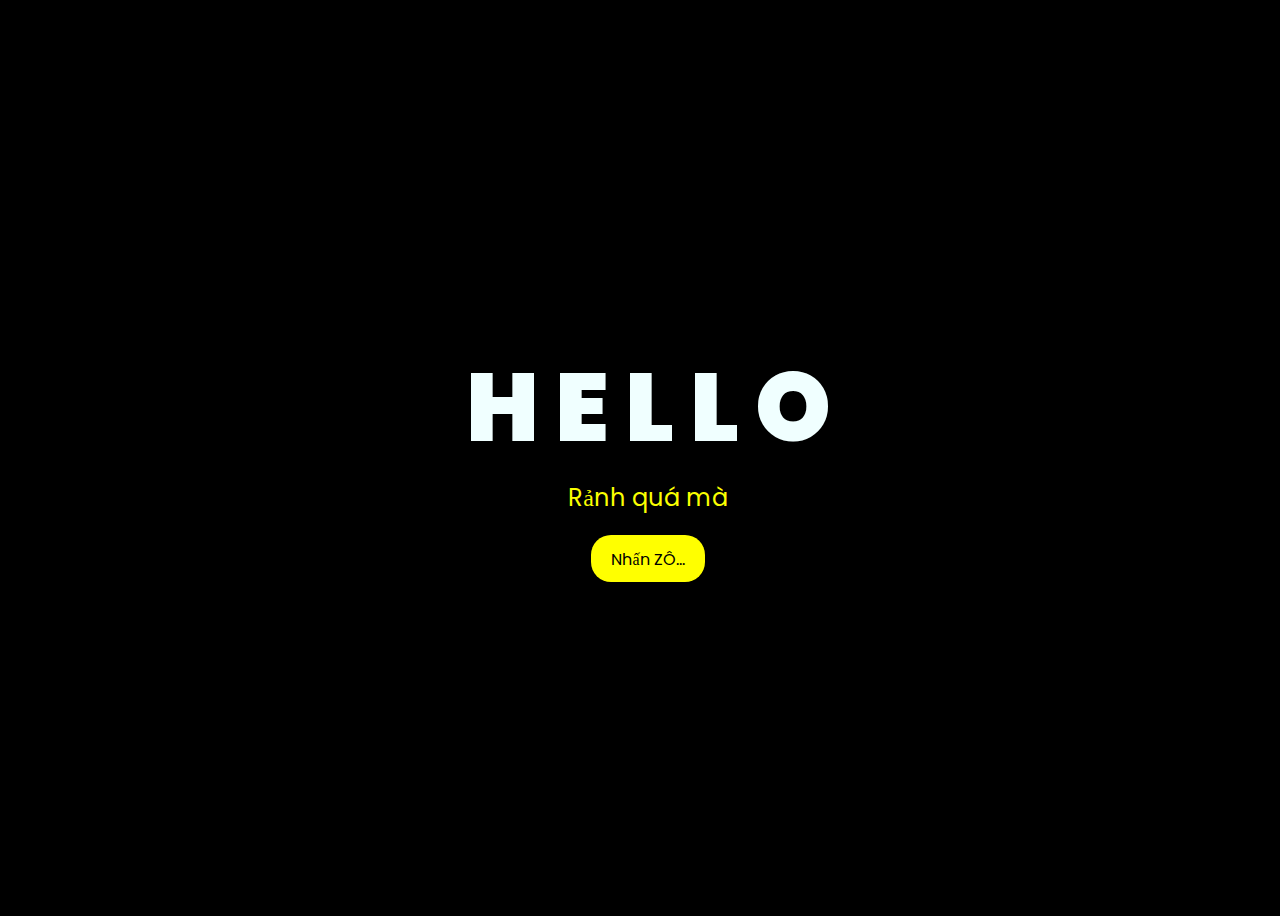
<file: index.html>
<!DOCTYPE html>
<html lang="en">
<head>
    <meta charset="UTF-8">
    <meta http-equiv="X-UA-Compatible" content="IE=edge">
    <meta name="viewport" content="width=device-width, initial-scale=1.0">
    <link rel="stylesheet" href="./css/style.css">
    <link rel="icon" href="./img/flowers.png" type="image/x-icon">
    <title>Flower Animation</title>
</head>
<body>
    <div class="greetings">

        <span>H</span>
        <span>E</span>
        <span>L</span>
        <span>L</span>
        <span>O</span>
    </div>
    <div class="greetings">
        <span></span>
        <span></span>
        <span></span>
        <span></span>
        <span></span>
        <span></span>
    </div>
    <div class="description">
        <span>Rảnh quá mà</span>
    </div>
    <div class="button">
        <button>
            <a href="./FLORES.html">Nhấn ZÔ...</a>
        </button>
        
    </div>

    <script src="./js/audio.js"></script>
</body>
</html>
</file>
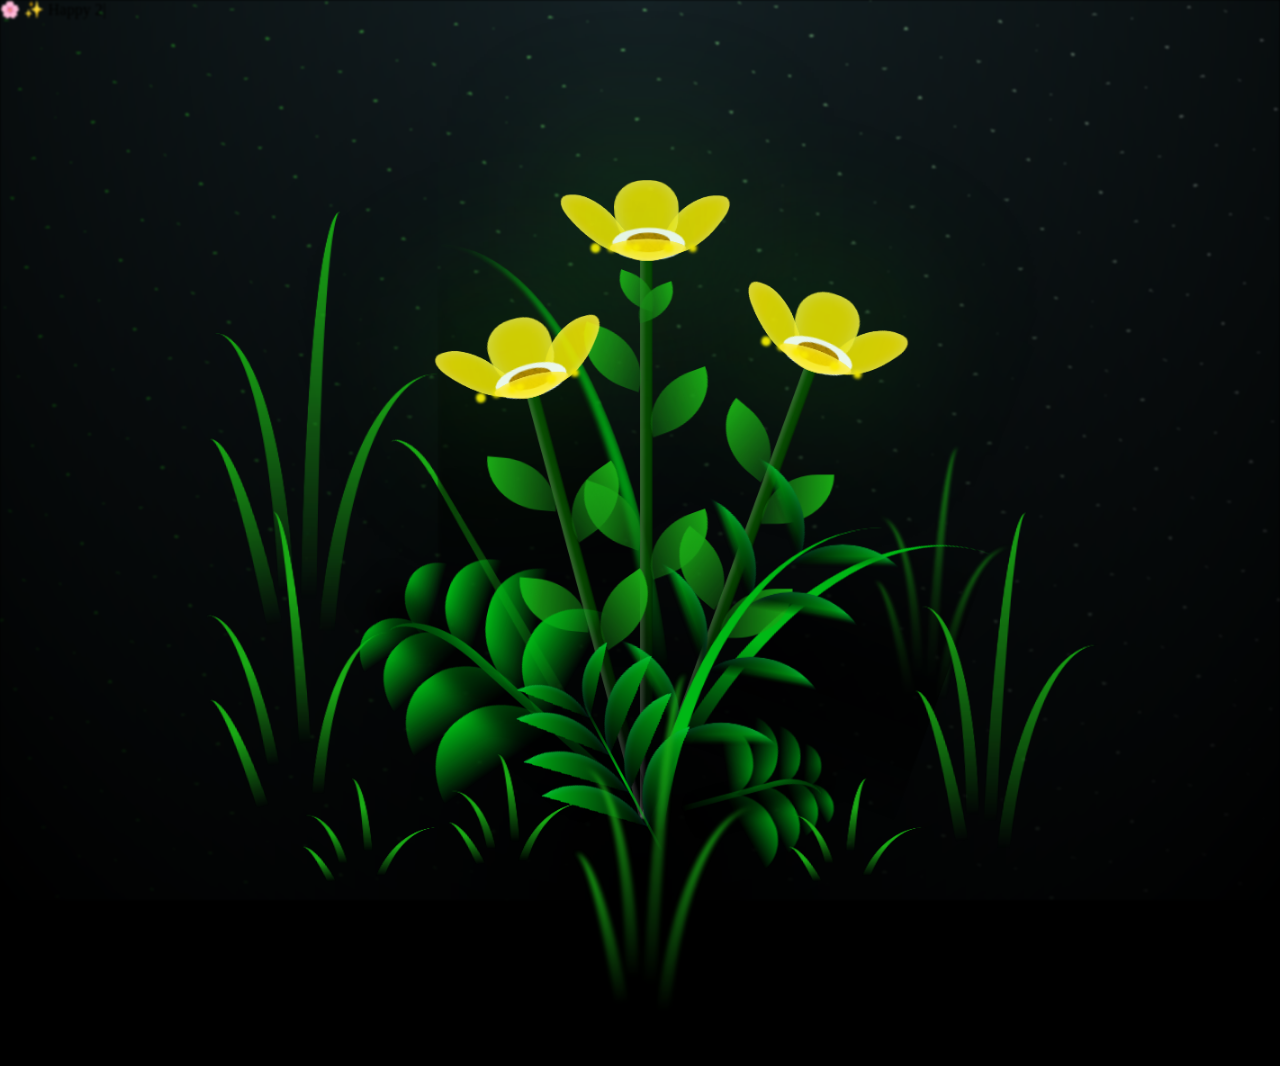
<file: FLORES.html>
<!DOCTYPE html>
<html lang="en">

<head>
  <meta charset="UTF-8" />
  <meta http-equiv="X-UA-Compatible" content="IE=edge" />
  <meta name="viewport" content="width=device-width, initial-scale=1.0" />
  <link rel="stylesheet" href="./css/main.css" />
  <link rel="icon" href="./img/flowers.png" type="image/x-icon" />
  <title>Flower Animation</title>
</head>

<body class="container">
  <div class="night">
    <!-- phần content hiện tại của bạn -->
    <div class="content" id="content-typing" data-text="🌸 ✨ Happy 20/10 – Chúc chị em xinh xắn, duyên dáng, và chill hết nấc nhaaa! ✨

Hôm nay là ngày của phái đẹp – những cô gái mạnh mẽ, dễ thương, thông minh và luôn biết cách khiến thế giới này bớt nhàm chán hơn 💖
Chúc tất cả chị em:
💐 Luôn xinh hơn hoa,
💸 Giàu sang không cần filter,
🩷 Và dù có bận rộn cỡ nào thì vẫn xứng đáng được yêu thương mỗi ngày!">
      <span class="typing-text"></span><span class="caret">|</span>
    </div>

  </div>
  <div class="flowers">
    <div class="flower flower--1">
      <div class="flower__leafs flower__leafs--1">
        <div class="flower__leaf flower__leaf--1"></div>
        <div class="flower__leaf flower__leaf--2"></div>
        <div class="flower__leaf flower__leaf--3"></div>
        <div class="flower__leaf flower__leaf--4"></div>
        <div class="flower__white-circle"></div>

        <div class="flower__light flower__light--1"></div>
        <div class="flower__light flower__light--2"></div>
        <div class="flower__light flower__light--3"></div>
        <div class="flower__light flower__light--4"></div>
        <div class="flower__light flower__light--5"></div>
        <div class="flower__light flower__light--6"></div>
        <div class="flower__light flower__light--7"></div>
        <div class="flower__light flower__light--8"></div>
      </div>
      <div class="flower__line">
        <div class="flower__line__leaf flower__line__leaf--1"></div>
        <div class="flower__line__leaf flower__line__leaf--2"></div>
        <div class="flower__line__leaf flower__line__leaf--3"></div>
        <div class="flower__line__leaf flower__line__leaf--4"></div>
        <div class="flower__line__leaf flower__line__leaf--5"></div>
        <div class="flower__line__leaf flower__line__leaf--6"></div>
      </div>
    </div>

    <div class="flower flower--2">
      <div class="flower__leafs flower__leafs--2">
        <div class="flower__leaf flower__leaf--1"></div>
        <div class="flower__leaf flower__leaf--2"></div>
        <div class="flower__leaf flower__leaf--3"></div>
        <div class="flower__leaf flower__leaf--4"></div>
        <div class="flower__white-circle"></div>

        <div class="flower__light flower__light--1"></div>
        <div class="flower__light flower__light--2"></div>
        <div class="flower__light flower__light--3"></div>
        <div class="flower__light flower__light--4"></div>
        <div class="flower__light flower__light--5"></div>
        <div class="flower__light flower__light--6"></div>
        <div class="flower__light flower__light--7"></div>
        <div class="flower__light flower__light--8"></div>
      </div>
      <div class="flower__line">
        <div class="flower__line__leaf flower__line__leaf--1"></div>
        <div class="flower__line__leaf flower__line__leaf--2"></div>
        <div class="flower__line__leaf flower__line__leaf--3"></div>
        <div class="flower__line__leaf flower__line__leaf--4"></div>
      </div>
    </div>

    <div class="flower flower--3">
      <div class="flower__leafs flower__leafs--3">
        <div class="flower__leaf flower__leaf--1"></div>
        <div class="flower__leaf flower__leaf--2"></div>
        <div class="flower__leaf flower__leaf--3"></div>
        <div class="flower__leaf flower__leaf--4"></div>
        <div class="flower__white-circle"></div>

        <div class="flower__light flower__light--1"></div>
        <div class="flower__light flower__light--2"></div>
        <div class="flower__light flower__light--3"></div>
        <div class="flower__light flower__light--4"></div>
        <div class="flower__light flower__light--5"></div>
        <div class="flower__light flower__light--6"></div>
        <div class="flower__light flower__light--7"></div>
        <div class="flower__light flower__light--8"></div>
      </div>
      <div class="flower__line">
        <div class="flower__line__leaf flower__line__leaf--1"></div>
        <div class="flower__line__leaf flower__line__leaf--2"></div>
        <div class="flower__line__leaf flower__line__leaf--3"></div>
        <div class="flower__line__leaf flower__line__leaf--4"></div>
      </div>
    </div>

    <div class="grow-ans" style="--d: 1.2s">
      <div class="flower__g-long">
        <div class="flower__g-long__top"></div>
        <div class="flower__g-long__bottom"></div>
      </div>
    </div>

    <div class="growing-grass">
      <div class="flower__grass flower__grass--1">
        <div class="flower__grass--top"></div>
        <div class="flower__grass--bottom"></div>
        <div class="flower__grass__leaf flower__grass__leaf--1"></div>
        <div class="flower__grass__leaf flower__grass__leaf--2"></div>
        <div class="flower__grass__leaf flower__grass__leaf--3"></div>
        <div class="flower__grass__leaf flower__grass__leaf--4"></div>
        <div class="flower__grass__leaf flower__grass__leaf--5"></div>
        <div class="flower__grass__leaf flower__grass__leaf--6"></div>
        <div class="flower__grass__leaf flower__grass__leaf--7"></div>
        <div class="flower__grass__leaf flower__grass__leaf--8"></div>
        <div class="flower__grass__overlay"></div>
      </div>
    </div>

    <div class="growing-grass">
      <div class="flower__grass flower__grass--2">
        <div class="flower__grass--top"></div>
        <div class="flower__grass--bottom"></div>
        <div class="flower__grass__leaf flower__grass__leaf--1"></div>
        <div class="flower__grass__leaf flower__grass__leaf--2"></div>
        <div class="flower__grass__leaf flower__grass__leaf--3"></div>
        <div class="flower__grass__leaf flower__grass__leaf--4"></div>
        <div class="flower__grass__leaf flower__grass__leaf--5"></div>
        <div class="flower__grass__leaf flower__grass__leaf--6"></div>
        <div class="flower__grass__leaf flower__grass__leaf--7"></div>
        <div class="flower__grass__leaf flower__grass__leaf--8"></div>
        <div class="flower__grass__overlay"></div>
      </div>
    </div>

    <div class="grow-ans" style="--d: 2.4s">
      <div class="flower__g-right flower__g-right--1">
        <div class="leaf"></div>
      </div>
    </div>

    <div class="grow-ans" style="--d: 2.8s">
      <div class="flower__g-right flower__g-right--2">
        <div class="leaf"></div>
      </div>
    </div>

    <div class="grow-ans" style="--d: 2.8s">
      <div class="flower__g-front">
        <div class="flower__g-front__leaf-wrapper flower__g-front__leaf-wrapper--1">
          <div class="flower__g-front__leaf"></div>
        </div>
        <div class="flower__g-front__leaf-wrapper flower__g-front__leaf-wrapper--2">
          <div class="flower__g-front__leaf"></div>
        </div>
        <div class="flower__g-front__leaf-wrapper flower__g-front__leaf-wrapper--3">
          <div class="flower__g-front__leaf"></div>
        </div>
        <div class="flower__g-front__leaf-wrapper flower__g-front__leaf-wrapper--4">
          <div class="flower__g-front__leaf"></div>
        </div>
        <div class="flower__g-front__leaf-wrapper flower__g-front__leaf-wrapper--5">
          <div class="flower__g-front__leaf"></div>
        </div>
        <div class="flower__g-front__leaf-wrapper flower__g-front__leaf-wrapper--6">
          <div class="flower__g-front__leaf"></div>
        </div>
        <div class="flower__g-front__leaf-wrapper flower__g-front__leaf-wrapper--7">
          <div class="flower__g-front__leaf"></div>
        </div>
        <div class="flower__g-front__leaf-wrapper flower__g-front__leaf-wrapper--8">
          <div class="flower__g-front__leaf"></div>
        </div>
        <div class="flower__g-front__line"></div>
      </div>
    </div>

    <div class="grow-ans" style="--d: 3.2s">
      <div class="flower__g-fr">
        <div class="leaf"></div>
        <div class="flower__g-fr__leaf flower__g-fr__leaf--1"></div>
        <div class="flower__g-fr__leaf flower__g-fr__leaf--2"></div>
        <div class="flower__g-fr__leaf flower__g-fr__leaf--3"></div>
        <div class="flower__g-fr__leaf flower__g-fr__leaf--4"></div>
        <div class="flower__g-fr__leaf flower__g-fr__leaf--5"></div>
        <div class="flower__g-fr__leaf flower__g-fr__leaf--6"></div>
        <div class="flower__g-fr__leaf flower__g-fr__leaf--7"></div>
        <div class="flower__g-fr__leaf flower__g-fr__leaf--8"></div>
      </div>
    </div>

    <div class="long-g long-g--0">
      <div class="grow-ans" style="--d: 3s">
        <div class="leaf leaf--0"></div>
      </div>
      <div class="grow-ans" style="--d: 2.2s">
        <div class="leaf leaf--1"></div>
      </div>
      <div class="grow-ans" style="--d: 3.4s">
        <div class="leaf leaf--2"></div>
      </div>
      <div class="grow-ans" style="--d: 3.6s">
        <div class="leaf leaf--3"></div>
      </div>
    </div>

    <div class="long-g long-g--1">
      <div class="grow-ans" style="--d: 3.6s">
        <div class="leaf leaf--0"></div>
      </div>
      <div class="grow-ans" style="--d: 3.8s">
        <div class="leaf leaf--1"></div>
      </div>
      <div class="grow-ans" style="--d: 4s">
        <div class="leaf leaf--2"></div>
      </div>
      <div class="grow-ans" style="--d: 4.2s">
        <div class="leaf leaf--3"></div>
      </div>
    </div>

    <div class="long-g long-g--2">
      <div class="grow-ans" style="--d: 4s">
        <div class="leaf leaf--0"></div>
      </div>
      <div class="grow-ans" style="--d: 4.2s">
        <div class="leaf leaf--1"></div>
      </div>
      <div class="grow-ans" style="--d: 4.4s">
        <div class="leaf leaf--2"></div>
      </div>
      <div class="grow-ans" style="--d: 4.6s">
        <div class="leaf leaf--3"></div>
      </div>
    </div>

    <div class="long-g long-g--3">
      <div class="grow-ans" style="--d: 4s">
        <div class="leaf leaf--0"></div>
      </div>
      <div class="grow-ans" style="--d: 4.2s">
        <div class="leaf leaf--1"></div>
      </div>
      <div class="grow-ans" style="--d: 3s">
        <div class="leaf leaf--2"></div>
      </div>
      <div class="grow-ans" style="--d: 3.6s">
        <div class="leaf leaf--3"></div>
      </div>
    </div>

    <div class="long-g long-g--4">
      <div class="grow-ans" style="--d: 4s">
        <div class="leaf leaf--0"></div>
      </div>
      <div class="grow-ans" style="--d: 4.2s">
        <div class="leaf leaf--1"></div>
      </div>
      <div class="grow-ans" style="--d: 3s">
        <div class="leaf leaf--2"></div>
      </div>
      <div class="grow-ans" style="--d: 3.6s">
        <div class="leaf leaf--3"></div>
      </div>
    </div>

    <div class="long-g long-g--5">
      <div class="grow-ans" style="--d: 4s">
        <div class="leaf leaf--0"></div>
      </div>
      <div class="grow-ans" style="--d: 4.2s">
        <div class="leaf leaf--1"></div>
      </div>
      <div class="grow-ans" style="--d: 3s">
        <div class="leaf leaf--2"></div>
      </div>
      <div class="grow-ans" style="--d: 3.6s">
        <div class="leaf leaf--3"></div>
      </div>
    </div>

    <div class="long-g long-g--6">
      <div class="grow-ans" style="--d: 4.2s">
        <div class="leaf leaf--0"></div>
      </div>
      <div class="grow-ans" style="--d: 4.4s">
        <div class="leaf leaf--1"></div>
      </div>
      <div class="grow-ans" style="--d: 4.6s">
        <div class="leaf leaf--2"></div>
      </div>
      <div class="grow-ans" style="--d: 4.8s">
        <div class="leaf leaf--3"></div>
      </div>
    </div>

    <div class="long-g long-g--7">
      <div class="grow-ans" style="--d: 3s">
        <div class="leaf leaf--0"></div>
      </div>
      <div class="grow-ans" style="--d: 3.2s">
        <div class="leaf leaf--1"></div>
      </div>
      <div class="grow-ans" style="--d: 3.5s">
        <div class="leaf leaf--2"></div>
      </div>
      <div class="grow-ans" style="--d: 3.6s">
        <div class="leaf leaf--3"></div>
      </div>
    </div>
  </div>
  <script src="./js/main.js"></script>
  <!-- <script src="./js/audio.js"></script> -->


</body>

<script>
  /**
   * startTyping(element, text, options)
   * element: DOM element that contains .typing-text (or the element itself)
   * text: string to type (supports newlines \n)
   * options: { speed: ms per char, pauseBefore: ms, loop: boolean, deleteSpeed: ms }
   */
  function startTyping(container, text, options = {}) {
    const defaults = { speed: 60, pauseBefore: 0, loop: false, deleteSpeed: 30, pauseAfter: 1000 };
    const opt = Object.assign({}, defaults, options);

    // allow passing id or element
    let el = (typeof container === 'string') ? document.getElementById(container) : container;
    if (!el) return;
    const textHolder = el.querySelector('.typing-text') || el;

    let i = 0;
    let forward = true;

    function typeOnce(resolve) {
      textHolder.textContent = ''; // start clean for this pass
      i = 0;
      forward = true;

      function step() {
        if (i <= text.length) {
          textHolder.textContent = text.slice(0, i);
          i++;
          setTimeout(step, opt.speed);
        } else {
          // finished typing once
          setTimeout(() => {
            if (opt.loop) {
              // delete then type again
              deleteStep();
            } else {
              resolve && resolve();
            }
          }, opt.pauseAfter);
        }
      }

      function deleteStep() {
        i = text.length;
        function del() {
          if (i >= 0) {
            textHolder.textContent = text.slice(0, i);
            i--;
            setTimeout(del, opt.deleteSpeed);
          } else {
            // after delete, small pause then retype
            setTimeout(() => { step(); }, opt.pauseBefore);
          }
        }
        del();
      }

      // start after optional pauseBefore
      setTimeout(step, opt.pauseBefore);
    }

    // return a Promise so user can await completion if they want
    return new Promise((resolve) => typeOnce(resolve));
  }

  /* Auto-start using data-text from #content-typing */
  document.addEventListener('DOMContentLoaded', () => {
    const cont = document.getElementById('content-typing');
    if (!cont) return;
    const text = cont.getAttribute('data-text') || cont.textContent.trim();
    // clear existing to avoid duplication
    const textSpan = cont.querySelector('.typing-text');
    if (textSpan) textSpan.textContent = '';

    // start typing, loop = false (change to true nếu muốn lặp)
    startTyping(cont, text, { speed: 60, loop: false, pauseBefore: 0, deleteSpeed: 30 });
  });
</script>


</html>
</file>
<file: css/style.css>
@import url('https://fonts.googleapis.com/css2?family=Poppins:ital,wght@0,500;1,900&display=swap');
*{
    font-family: 'Poppins',cursive;
}
body{
    color: azure;
    width: 100%;
    height: 100vh;
    display: flex;
    flex-direction: column;
    align-items: center;
    justify-content: center;
    background-color: black;
    overflow: hidden;
}
.greetings{
    font-size: 6rem;
    font-weight: 900;
}
.greetings > span{
    animation: glow 2.5s ease-in-out infinite;
}
@keyframes glow{
    0%, 100%{
        color: #fff;
        text-shadow: 0 0 12px #fbff00, 0 0 50px #fbff00, 0 0 100px #fbff00;
    }
    10%, 90%{
        color: #696565;
        text-shadow: none;
    }
}
.greetings > span:nth-child(2){
    animation-delay: .2s ;
}
.greetings > span:nth-child(3){
    animation-delay: .4s ;
}
.greetings > span:nth-child(4){
    animation-delay: .6s;
}
.greetings > span:nth-child(5){
    animation-delay: .8s;
}

.description{
    font-size: 1.5rem;
    margin-bottom: 20px;
}

.button a{
    text-decoration: none;
    font-size: 1rem;
    color: #111;
}

@media screen and (max-width:574px){
    .greetings{
        display: block;
        font-size: 3rem;
        font-weight: 500;
        text-align: center;
    }
    .description{
        font-size: 1rem;
    }
    
    .button a{
        font-size: .5rem;
    }
}

.description{
    color: #fbff00;
}

/* Estilo para el botón */
.button button {
    background-color: yellow; /* Fondo amarillo */
    border: none; /* Sin bordes */
    padding: 10px 20px; /* Ajusta el relleno según tu preferencia */
    font-size: 18px; /* Tamaño de fuente */
    cursor: pointer;
    position: relative; /* Necesario para el resplandor */
    border-radius: 20px; /* Esquinas redondeadas */
    transition: background-color 0.3s ease-in-out; /* Transición suave para el color de fondo */
  }
  
  /* Estilo para el enlace dentro del botón */
  .button button a {
    text-decoration: none; /* Elimina el subrayado del enlace */
    color: inherit; /* Hereda el color del texto del botón */
  }
  
  /* Efecto de resplandor al pasar el cursor sobre el botón */
  .button button:hover {
    background-color: orange; /* Cambia el color de fondo al pasar el mouse a naranja */
    box-shadow: 0 0 10px yellow, 0 0 20px yellow, 0 0 30px yellow; /* Efecto de resplandor amarillo */
  }
</file>
<file: css/main.css>
*,
*::after,
*::before {
  padding: 0;
  margin: 0;
  box-sizing: border-box;
}

:root {
  --dark-color: #000;
}

body {
  display: flex;
  align-items: flex-end;
  justify-content: center;
  min-height: 100vh;
  background-color: var(--dark-color);
  overflow: hidden;
  perspective: 1000px;
}

.night {
  position: fixed;
  left: 50%;
  top: 0;
  transform: translateX(-50%);
  width: 100%;
  height: 100%;
  filter: blur(0.1vmin);
  background-image: radial-gradient(ellipse at top, transparent 0%, var(--dark-color)), 
  radial-gradient(ellipse at bottom, var(--dark-color), rgba(145, 233, 255, 0.2)), 
  repeating-linear-gradient(220deg, rgb(0, 0, 0) 0px, rgb(0, 0, 0) 19px, transparent 19px, 
  transparent 22px), repeating-linear-gradient(189deg, rgb(0, 0, 0) 0px, rgb(0, 0, 0) 19px, 
  transparent 19px, transparent 22px), repeating-linear-gradient(148deg, rgb(0, 0, 0) 0px, 
  rgb(0, 0, 0) 19px, transparent 19px, transparent 22px), linear-gradient(90deg, rgb(21, 255, 0), 
  rgb(240, 240, 240));
}

.flowers {
  position: relative;
  transform: scale(0.9);
}

.flower {
  position: absolute;
  bottom: 10vmin;
  transform-origin: bottom center;
  z-index: 10;
  --fl-speed: 0.8s;
}
.flower--1 {
  -webkit-animation: moving-flower-1 4s linear infinite;
          animation: moving-flower-1 4s linear infinite;
}
.flower--1 .flower__line {
  height: 70vmin;
  -webkit-animation-delay: 0.3s;
          animation-delay: 0.3s;
}
.flower--1 .flower__line__leaf--1 {
  -webkit-animation: blooming-leaf-right var(--fl-speed) 1.6s backwards;
          animation: blooming-leaf-right var(--fl-speed) 1.6s backwards;
}
.flower--1 .flower__line__leaf--2 {
  -webkit-animation: blooming-leaf-right var(--fl-speed) 1.4s backwards;
          animation: blooming-leaf-right var(--fl-speed) 1.4s backwards;
}
.flower--1 .flower__line__leaf--3 {
  -webkit-animation: blooming-leaf-left var(--fl-speed) 1.2s backwards;
          animation: blooming-leaf-left var(--fl-speed) 1.2s backwards;
}
.flower--1 .flower__line__leaf--4 {
  -webkit-animation: blooming-leaf-left var(--fl-speed) 1s backwards;
          animation: blooming-leaf-left var(--fl-speed) 1s backwards;
}
.flower--1 .flower__line__leaf--5 {
  -webkit-animation: blooming-leaf-right var(--fl-speed) 1.8s backwards;
          animation: blooming-leaf-right var(--fl-speed) 1.8s backwards;
}
.flower--1 .flower__line__leaf--6 {
  -webkit-animation: blooming-leaf-left var(--fl-speed) 2s backwards;
          animation: blooming-leaf-left var(--fl-speed) 2s backwards;
}
.flower--2 {
  left: 50%;
  transform: rotate(20deg);
  -webkit-animation: moving-flower-2 4s linear infinite;
          animation: moving-flower-2 4s linear infinite;
}
.flower--2 .flower__line {
  height: 60vmin;
  -webkit-animation-delay: 0.6s;
          animation-delay: 0.6s;
}
.flower--2 .flower__line__leaf--1 {
  -webkit-animation: blooming-leaf-right var(--fl-speed) 1.9s backwards;
          animation: blooming-leaf-right var(--fl-speed) 1.9s backwards;
}
.flower--2 .flower__line__leaf--2 {
  -webkit-animation: blooming-leaf-right var(--fl-speed) 1.7s backwards;
          animation: blooming-leaf-right var(--fl-speed) 1.7s backwards;
}
.flower--2 .flower__line__leaf--3 {
  -webkit-animation: blooming-leaf-left var(--fl-speed) 1.5s backwards;
          animation: blooming-leaf-left var(--fl-speed) 1.5s backwards;
}
.flower--2 .flower__line__leaf--4 {
  -webkit-animation: blooming-leaf-left var(--fl-speed) 1.3s backwards;
          animation: blooming-leaf-left var(--fl-speed) 1.3s backwards;
}
.flower--3 {
  left: 50%;
  transform: rotate(-15deg);
  -webkit-animation: moving-flower-3 4s linear infinite;
          animation: moving-flower-3 4s linear infinite;
}
.flower--3 .flower__line {
  -webkit-animation-delay: 0.9s;
          animation-delay: 0.9s;
}
.flower--3 .flower__line__leaf--1 {
  -webkit-animation: blooming-leaf-right var(--fl-speed) 2.5s backwards;
          animation: blooming-leaf-right var(--fl-speed) 2.5s backwards;
}
.flower--3 .flower__line__leaf--2 {
  -webkit-animation: blooming-leaf-right var(--fl-speed) 2.3s backwards;
          animation: blooming-leaf-right var(--fl-speed) 2.3s backwards;
}
.flower--3 .flower__line__leaf--3 {
  -webkit-animation: blooming-leaf-left var(--fl-speed) 2.1s backwards;
          animation: blooming-leaf-left var(--fl-speed) 2.1s backwards;
}
.flower--3 .flower__line__leaf--4 {
  -webkit-animation: blooming-leaf-left var(--fl-speed) 1.9s backwards;
          animation: blooming-leaf-left var(--fl-speed) 1.9s backwards;
}
.flower__leafs {
  position: relative;
  -webkit-animation: blooming-flower 2s backwards;
          animation: blooming-flower 2s backwards;
}
.flower__leafs--1 {
  -webkit-animation-delay: 1.1s;
          animation-delay: 1.1s;
}
.flower__leafs--2 {
  -webkit-animation-delay: 1.4s;
          animation-delay: 1.4s;
}
.flower__leafs--3 {
  -webkit-animation-delay: 1.7s;
          animation-delay: 1.7s;
}
.flower__leafs::after {
  content: "";
  position: absolute;
  left: 0;
  top: 0;
  transform: translate(-50%, -100%);
  width: 8vmin;
  height: 8vmin;
  background-color: #1aaa15;
  filter: blur(10vmin);
}
.flower__leaf {
  position: absolute;
  bottom: 0;
  left: 50%;
  width: 8vmin;
  height: 11vmin;
  border-radius: 51% 49% 47% 53%/44% 45% 55% 69%;
  background-color: #1aaa15;
  background-image: linear-gradient(to top, #fce700, #fce700);
  transform-origin: bottom center;
  opacity: 0.9;
  box-shadow: inset 0 0 2vmin rgba(255, 255, 255, 0.5);
}
.flower__leaf--1 {
  transform: translate(-10%, 1%) rotateY(40deg) rotateX(-50deg);
}
.flower__leaf--2 {
  transform: translate(-50%, -4%) rotateX(40deg);
}
.flower__leaf--3 {
  transform: translate(-90%, 0%) rotateY(45deg) rotateX(50deg);
}
.flower__leaf--4 {
  width: 8vmin;
  height: 8vmin;
  transform-origin: bottom left;
  border-radius: 4vmin 10vmin 4vmin 4vmin;
  transform: translate(0%, 18%) rotateX(70deg) rotate(-43deg);
  background-image: linear-gradient(to top, #fce700, #fce700);
  z-index: 1;
  opacity: 0.8;
}
.flower__white-circle {
  position: absolute;
  left: -3.5vmin;
  top: -3vmin;
  width: 9vmin;
  height: 4vmin;
  border-radius: 50%;
  background-color: #ffffff;
}
.flower__white-circle::after {
  content: "";
  position: absolute;
  left: 50%;
  top: 45%;
  transform: translate(-50%, -50%);
  width: 60%;
  height: 60%;
  border-radius: inherit;
  background-image: repeating-linear-gradient(135deg, rgba(0, 0, 0, 0.03) 0px, 
  rgba(0, 0, 0, 0.03) 1px, transparent 1px, transparent 12px), repeating-linear-gradient(45deg, 
  rgba(0, 0, 0, 0.03) 0px, rgba(0, 0, 0, 0.03) 1px, transparent 1px, transparent 12px), 
  repeating-linear-gradient(67.5deg, rgba(0, 0, 0, 0.03) 0px, rgba(0, 0, 0, 0.03) 1px, 
  transparent 1px, transparent 12px), repeating-linear-gradient(135deg, rgba(0, 0, 0, 0.03) 0px, 
  rgba(0, 0, 0, 0.03) 1px, transparent 1px, transparent 12px), repeating-linear-gradient(45deg, 
  rgba(0, 0, 0, 0.03) 0px, rgba(0, 0, 0, 0.03) 1px, transparent 1px, transparent 12px), 
  repeating-linear-gradient(112.5deg, rgba(0, 0, 0, 0.03) 0px, rgba(0, 0, 0, 0.03) 1px, 
  transparent 1px, transparent 12px), repeating-linear-gradient(112.5deg, rgba(0, 0, 0, 0.03) 0px, 
  rgba(0, 0, 0, 0.03) 1px, transparent 1px, transparent 12px), repeating-linear-gradient(45deg, 
  rgba(0, 0, 0, 0.03) 0px, rgba(0, 0, 0, 0.03) 1px, transparent 1px, transparent 12px), 
  repeating-linear-gradient(22.5deg, rgba(0, 0, 0, 0.03) 0px, rgba(0, 0, 0, 0.03) 1px, 
  transparent 1px, transparent 12px), repeating-linear-gradient(45deg, rgba(0, 0, 0, 0.03) 0px, 
  rgba(0, 0, 0, 0.03) 1px, transparent 1px, transparent 12px), repeating-linear-gradient(22.5deg, 
  rgba(0, 0, 0, 0.03) 0px, rgba(0, 0, 0, 0.03) 1px, transparent 1px, transparent 12px), 
  repeating-linear-gradient(135deg, rgba(0, 0, 0, 0.03) 0px, rgba(0, 0, 0, 0.03) 1px, 
  transparent 1px, transparent 12px), repeating-linear-gradient(157.5deg, rgba(0, 0, 0, 0.03) 0px, 
  rgba(0, 0, 0, 0.03) 1px, transparent 1px, transparent 12px), repeating-linear-gradient(67.5deg, 
  rgba(0, 0, 0, 0.03) 0px, rgba(0, 0, 0, 0.03) 1px, transparent 1px, transparent 12px), 
  repeating-linear-gradient(67.5deg, rgba(0, 0, 0, 0.03) 0px, rgba(0, 0, 0, 0.03) 1px, 
  transparent 1px, transparent 12px), linear-gradient(90deg, rgb(190, 133, 0), rgb(190, 133, 0));
}
.flower__line {
  height: 55vmin;
  width: 1.5vmin;
  background-image: linear-gradient(to left, rgba(0, 0, 0, 0.2), transparent, 
  rgba(255, 255, 255, 0.2)), linear-gradient(to top, transparent 10%, #064600, #064600);
  box-shadow: inset 0 0 2px rgba(0, 0, 0, 0.5);
  -webkit-animation: grow-flower-tree 4s backwards;
          animation: grow-flower-tree 4s backwards;
}
.flower__line__leaf {
  --w: 7vmin;
  --h: calc(var(--w) + 2vmin);
  position: absolute;
  top: 20%;
  left: 90%;
  width: var(--w);
  height: var(--h);
  border-top-right-radius: var(--h);
  border-bottom-left-radius: var(--h);
  background-image: linear-gradient(to top, rgba(20, 122, 20, 0.4), #1aaa15);
}
.flower__line__leaf--1 {
  transform: rotate(70deg) rotateY(30deg);
}
.flower__line__leaf--2 {
  top: 45%;
  transform: rotate(70deg) rotateY(30deg);
}
.flower__line__leaf--3, .flower__line__leaf--4, .flower__line__leaf--6 {
  border-top-right-radius: 0;
  border-bottom-left-radius: 0;
  border-top-left-radius: var(--h);
  border-bottom-right-radius: var(--h);
  left: -460%;
  top: 12%;
  transform: rotate(-70deg) rotateY(30deg);
}
.flower__line__leaf--4 {
  top: 40%;
}
.flower__line__leaf--5 {
  top: 0;
  transform-origin: left;
  transform: rotate(70deg) rotateY(30deg) scale(0.6);
}
.flower__line__leaf--6 {
  top: -2%;
  left: -450%;
  transform-origin: right;
  transform: rotate(-70deg) rotateY(30deg) scale(0.6);
}
.flower__light {
  position: absolute;
  bottom: 0vmin;
  width: 1vmin;
  height: 1vmin;
  background-color: rgb(255, 251, 0);
  border-radius: 50%;
  filter: blur(0.2vmin);
  -webkit-animation: light-ans 4s linear infinite backwards;
          animation: light-ans 4s linear infinite backwards;
}
.flower__light:nth-child(odd) {
  background-color: #fce700;
}
.flower__light--1 {
  left: -2vmin;
  -webkit-animation-delay: 1s;
          animation-delay: 1s;
}
.flower__light--2 {
  left: 3vmin;
  -webkit-animation-delay: 0.5s;
          animation-delay: 0.5s;
}
.flower__light--3 {
  left: -6vmin;
  -webkit-animation-delay: 0.3s;
          animation-delay: 0.3s;
}
.flower__light--4 {
  left: 6vmin;
  -webkit-animation-delay: 0.9s;
          animation-delay: 0.9s;
}
.flower__light--5 {
  left: -1vmin;
  -webkit-animation-delay: 1.5s;
          animation-delay: 1.5s;
}
.flower__light--6 {
  left: -4vmin;
  -webkit-animation-delay: 3s;
          animation-delay: 3s;
}
.flower__light--7 {
  left: 3vmin;
  -webkit-animation-delay: 2s;
          animation-delay: 2s;
}
.flower__light--8 {
  left: -6vmin;
  -webkit-animation-delay: 3.5s;
          animation-delay: 3.5s;
}
.flower__grass {
  --c: #00b815;
  --line-w: 1.5vmin;
  position: absolute;
  bottom: 12vmin;
  left: -7vmin;
  display: flex;
  flex-direction: column;
  align-items: flex-end;
  z-index: 20;
  transform-origin: bottom center;
  transform: rotate(-48deg) rotateY(40deg);
}
.flower__grass--1 {
  -webkit-animation: moving-grass 2s linear infinite;
          animation: moving-grass 2s linear infinite;
}
.flower__grass--2 {
  left: 2vmin;
  bottom: 10vmin;
  transform: scale(0.5) rotate(75deg) rotateX(10deg) rotateY(-200deg);
  opacity: 0.8;
  z-index: 0;
  -webkit-animation: moving-grass--2 1.5s linear infinite;
          animation: moving-grass--2 1.5s linear infinite;
}
.flower__grass--top {
  width: 7vmin;
  height: 10vmin;
  border-top-right-radius: 100%;
  border-right: var(--line-w) solid var(--c);
  transform-origin: bottom center;
  transform: rotate(-2deg);
}
.flower__grass--bottom {
  margin-top: -2px;
  width: var(--line-w);
  height: 25vmin;
  background-image: linear-gradient(to top, transparent, var(--c));
}
.flower__grass__leaf {
  --size: 10vmin;
  position: absolute;
  width: calc(var(--size) * 2.1);
  height: var(--size);
  border-top-left-radius: var(--size);
  border-top-right-radius: var(--size);
  background-image: linear-gradient(to top, transparent, transparent 30%, var(--c));
  z-index: 100;
}
.flower__grass__leaf--1 {
  top: -6%;
  left: 30%;
  --size: 6vmin;
  transform: rotate(-20deg);
  -webkit-animation: growing-grass-ans--1 2s 2.6s backwards;
          animation: growing-grass-ans--1 2s 2.6s backwards;
}
@-webkit-keyframes growing-grass-ans--1 {
  0% {
    transform-origin: bottom left;
    transform: rotate(-20deg) scale(0);
  }
}
@keyframes growing-grass-ans--1 {
  0% {
    transform-origin: bottom left;
    transform: rotate(-20deg) scale(0);
  }
}
.flower__grass__leaf--2 {
  top: -5%;
  left: -110%;
  --size: 6vmin;
  transform: rotate(10deg);
  -webkit-animation: growing-grass-ans--2 2s 2.4s linear backwards;
          animation: growing-grass-ans--2 2s 2.4s linear backwards;
}
@-webkit-keyframes growing-grass-ans--2 {
  0% {
    transform-origin: bottom right;
    transform: rotate(10deg) scale(0);
  }
}
@keyframes growing-grass-ans--2 {
  0% {
    transform-origin: bottom right;
    transform: rotate(10deg) scale(0);
  }
}
.flower__grass__leaf--3 {
  top: 5%;
  left: 60%;
  --size: 8vmin;
  transform: rotate(-18deg) rotateX(-20deg);
  -webkit-animation: growing-grass-ans--3 2s 2.2s linear backwards;
          animation: growing-grass-ans--3 2s 2.2s linear backwards;
}
@-webkit-keyframes growing-grass-ans--3 {
  0% {
    transform-origin: bottom left;
    transform: rotate(-18deg) rotateX(-20deg) scale(0);
  }
}
@keyframes growing-grass-ans--3 {
  0% {
    transform-origin: bottom left;
    transform: rotate(-18deg) rotateX(-20deg) scale(0);
  }
}
.flower__grass__leaf--4 {
  top: 6%;
  left: -135%;
  --size: 8vmin;
  transform: rotate(2deg);
  -webkit-animation: growing-grass-ans--4 2s 2s linear backwards;
          animation: growing-grass-ans--4 2s 2s linear backwards;
}
@-webkit-keyframes growing-grass-ans--4 {
  0% {
    transform-origin: bottom right;
    transform: rotate(2deg) scale(0);
  }
}
@keyframes growing-grass-ans--4 {
  0% {
    transform-origin: bottom right;
    transform: rotate(2deg) scale(0);
  }
}
.flower__grass__leaf--5 {
  top: 20%;
  left: 60%;
  --size: 10vmin;
  transform: rotate(-24deg) rotateX(-20deg);
  -webkit-animation: growing-grass-ans--5 2s 1.8s linear backwards;
          animation: growing-grass-ans--5 2s 1.8s linear backwards;
}
@-webkit-keyframes growing-grass-ans--5 {
  0% {
    transform-origin: bottom left;
    transform: rotate(-24deg) rotateX(-20deg) scale(0);
  }
}
@keyframes growing-grass-ans--5 {
  0% {
    transform-origin: bottom left;
    transform: rotate(-24deg) rotateX(-20deg) scale(0);
  }
}
.flower__grass__leaf--6 {
  top: 22%;
  left: -180%;
  --size: 10vmin;
  transform: rotate(10deg);
  -webkit-animation: growing-grass-ans--6 2s 1.6s linear backwards;
          animation: growing-grass-ans--6 2s 1.6s linear backwards;
}
@-webkit-keyframes growing-grass-ans--6 {
  0% {
    transform-origin: bottom right;
    transform: rotate(10deg) scale(0);
  }
}
@keyframes growing-grass-ans--6 {
  0% {
    transform-origin: bottom right;
    transform: rotate(10deg) scale(0);
  }
}
.flower__grass__leaf--7 {
  top: 39%;
  left: 70%;
  --size: 10vmin;
  transform: rotate(-10deg);
  -webkit-animation: growing-grass-ans--7 2s 1.4s linear backwards;
          animation: growing-grass-ans--7 2s 1.4s linear backwards;
}
@-webkit-keyframes growing-grass-ans--7 {
  0% {
    transform-origin: bottom left;
    transform: rotate(-10deg) scale(0);
  }
}
@keyframes growing-grass-ans--7 {
  0% {
    transform-origin: bottom left;
    transform: rotate(-10deg) scale(0);
  }
}
.flower__grass__leaf--8 {
  top: 40%;
  left: -215%;
  --size: 11vmin;
  transform: rotate(10deg);
  -webkit-animation: growing-grass-ans--8 2s 1.2s linear backwards;
          animation: growing-grass-ans--8 2s 1.2s linear backwards;
}
@-webkit-keyframes growing-grass-ans--8 {
  0% {
    transform-origin: bottom right;
    transform: rotate(10deg) scale(0);
  }
}
@keyframes growing-grass-ans--8 {
  0% {
    transform-origin: bottom right;
    transform: rotate(10deg) scale(0);
  }
}
.flower__grass__overlay {
  position: absolute;
  top: -10%;
  right: 0%;
  width: 100%;
  height: 100%;
  background-color: rgba(0, 0, 0, 0.6);
  filter: blur(1.5vmin);
  z-index: 100;
}
.flower__g-long {
  --w: 2vmin;
  --h: 6vmin;
  --c: #1aaa15;
  position: absolute;
  bottom: 10vmin;
  left: -3vmin;
  transform-origin: bottom center;
  transform: rotate(-30deg) rotateY(-20deg);
  display: flex;
  flex-direction: column;
  align-items: flex-end;
  -webkit-animation: flower-g-long-ans 3s linear infinite;
          animation: flower-g-long-ans 3s linear infinite;
}
@-webkit-keyframes flower-g-long-ans {
  0%, 100% {
    transform: rotate(-30deg) rotateY(-20deg);
  }
  50% {
    transform: rotate(-32deg) rotateY(-20deg);
  }
}
@keyframes flower-g-long-ans {
  0%, 100% {
    transform: rotate(-30deg) rotateY(-20deg);
  }
  50% {
    transform: rotate(-32deg) rotateY(-20deg);
  }
}
.flower__g-long__top {
  top: calc(var(--h) * -1);
  width: calc(var(--w) + 1vmin);
  height: var(--h);
  border-top-right-radius: 100%;
  border-right: 0.7vmin solid var(--c);
  transform: translate(-0.7vmin, 1vmin);
}
.flower__g-long__bottom {
  width: var(--w);
  height: 50vmin;
  transform-origin: bottom center;
  background-image: linear-gradient(to top, transparent 30%, var(--c));
  box-shadow: inset 0 0 2px rgba(0, 0, 0, 0.5);
  -webkit-clip-path: polygon(35% 0, 65% 1%, 100% 100%, 0% 100%);
          clip-path: polygon(35% 0, 65% 1%, 100% 100%, 0% 100%);
}
.flower__g-right {
  position: absolute;
  bottom: 6vmin;
  left: -2vmin;
  transform-origin: bottom left;
  transform: rotate(20deg);
}
.flower__g-right .leaf {
  width: 30vmin;
  height: 50vmin;
  border-top-left-radius: 100%;
  border-left: 2vmin solid #00b815;
  background-image: linear-gradient(to bottom, transparent, var(--dark-color) 60%);
  -webkit-mask-image: linear-gradient(to top, transparent 30%, #00b815 60%);
}
.flower__g-right--1 {
  -webkit-animation: flower-g-right-ans 2.5s linear infinite;
          animation: flower-g-right-ans 2.5s linear infinite;
}
.flower__g-right--2 {
  left: 5vmin;
  transform: rotateY(-180deg);
  -webkit-animation: flower-g-right-ans--2 3s linear infinite;
          animation: flower-g-right-ans--2 3s linear infinite;
}
.flower__g-right--2 .leaf {
  height: 75vmin;
  filter: blur(0.3vmin);
  opacity: 0.8;
}
@-webkit-keyframes flower-g-right-ans {
  0%, 100% {
    transform: rotate(20deg);
  }
  50% {
    transform: rotate(24deg) rotateX(-20deg);
  }
}
@keyframes flower-g-right-ans {
  0%, 100% {
    transform: rotate(20deg);
  }
  50% {
    transform: rotate(24deg) rotateX(-20deg);
  }
}
@-webkit-keyframes flower-g-right-ans--2 {
  0%, 100% {
    transform: rotateY(-180deg) rotate(0deg) rotateX(-20deg);
  }
  50% {
    transform: rotateY(-180deg) rotate(6deg) rotateX(-20deg);
  }
}
@keyframes flower-g-right-ans--2 {
  0%, 100% {
    transform: rotateY(-180deg) rotate(0deg) rotateX(-20deg);
  }
  50% {
    transform: rotateY(-180deg) rotate(6deg) rotateX(-20deg);
  }
}
.flower__g-front {
  position: absolute;
  bottom: 6vmin;
  left: 2.5vmin;
  z-index: 100;
  transform-origin: bottom center;
  transform: rotate(-28deg) rotateY(30deg) scale(1.04);
  -webkit-animation: flower__g-front-ans 2s linear infinite;
          animation: flower__g-front-ans 2s linear infinite;
}
@-webkit-keyframes flower__g-front-ans {
  0%, 100% {
    transform: rotate(-28deg) rotateY(30deg) scale(1.04);
  }
  50% {
    transform: rotate(-35deg) rotateY(40deg) scale(1.04);
  }
}
@keyframes flower__g-front-ans {
  0%, 100% {
    transform: rotate(-28deg) rotateY(30deg) scale(1.04);
  }
  50% {
    transform: rotate(-35deg) rotateY(40deg) scale(1.04);
  }
}
.flower__g-front__line {
  width: 0.3vmin;
  height: 20vmin;
  background-image: linear-gradient(to top, transparent, #00b815, transparent 100%);
  position: relative;
}
.flower__g-front__leaf-wrapper {
  position: absolute;
  top: 0;
  left: 0;
  transform-origin: bottom left;
  transform: rotate(10deg);
}
.flower__g-front__leaf-wrapper:nth-child(even) {
  left: 0vmin;
  transform: rotateY(-180deg) rotate(5deg);
  -webkit-animation: flower__g-front__leaf-left-ans 1s ease-in backwards;
          animation: flower__g-front__leaf-left-ans 1s ease-in backwards;
}
.flower__g-front__leaf-wrapper:nth-child(odd) {
  -webkit-animation: flower__g-front__leaf-ans 1s ease-in backwards;
          animation: flower__g-front__leaf-ans 1s ease-in backwards;
}
.flower__g-front__leaf-wrapper--1 {
  top: -8vmin;
  transform: scale(0.7);
  -webkit-animation: flower__g-front__leaf-ans 1s 5.5s ease-in backwards !important;
          animation: flower__g-front__leaf-ans 1s 5.5s ease-in backwards !important;
}
.flower__g-front__leaf-wrapper--2 {
  top: -8vmin;
  transform: rotateY(-180deg) scale(0.7) !important;
  -webkit-animation: flower__g-front__leaf-left-ans-2 1s 4.6s ease-in backwards !important;
          animation: flower__g-front__leaf-left-ans-2 1s 4.6s ease-in backwards !important;
}
.flower__g-front__leaf-wrapper--3 {
  top: -3vmin;
  -webkit-animation: flower__g-front__leaf-ans 1s 4.6s ease-in backwards;
          animation: flower__g-front__leaf-ans 1s 4.6s ease-in backwards;
}
.flower__g-front__leaf-wrapper--4 {
  top: -3vmin;
  transform: rotateY(-180deg) scale(0.9) !important;
  -webkit-animation: flower__g-front__leaf-left-ans-2 1s 4.6s ease-in backwards !important;
          animation: flower__g-front__leaf-left-ans-2 1s 4.6s ease-in backwards !important;
}
@-webkit-keyframes flower__g-front__leaf-left-ans-2 {
  0% {
    transform: rotateY(-180deg) scale(0);
  }
}
@keyframes flower__g-front__leaf-left-ans-2 {
  0% {
    transform: rotateY(-180deg) scale(0);
  }
}
.flower__g-front__leaf-wrapper--5, .flower__g-front__leaf-wrapper--6 {
  top: 2vmin;
}
.flower__g-front__leaf-wrapper--7, .flower__g-front__leaf-wrapper--8 {
  top: 6.5vmin;
}
.flower__g-front__leaf-wrapper--2 {
  -webkit-animation-delay: 5.2s !important;
          animation-delay: 5.2s !important;
}
.flower__g-front__leaf-wrapper--3 {
  -webkit-animation-delay: 4.9s !important;
          animation-delay: 4.9s !important;
}
.flower__g-front__leaf-wrapper--5 {
  -webkit-animation-delay: 4.3s !important;
          animation-delay: 4.3s !important;
}
.flower__g-front__leaf-wrapper--6 {
  -webkit-animation-delay: 4.1s !important;
          animation-delay: 4.1s !important;
}
.flower__g-front__leaf-wrapper--7 {
  -webkit-animation-delay: 3.8s !important;
          animation-delay: 3.8s !important;
}
.flower__g-front__leaf-wrapper--8 {
  -webkit-animation-delay: 3.5s !important;
          animation-delay: 3.5s !important;
}
@-webkit-keyframes flower__g-front__leaf-ans {
  0% {
    transform: rotate(10deg) scale(0);
  }
}
@keyframes flower__g-front__leaf-ans {
  0% {
    transform: rotate(10deg) scale(0);
  }
}
@-webkit-keyframes flower__g-front__leaf-left-ans {
  0% {
    transform: rotateY(-180deg) rotate(5deg) scale(0);
  }
}
@keyframes flower__g-front__leaf-left-ans {
  0% {
    transform: rotateY(-180deg) rotate(5deg) scale(0);
  }
}
.flower__g-front__leaf {
  width: 10vmin;
  height: 10vmin;
  border-radius: 100% 0% 0% 100%/100% 100% 0% 0%;
  box-shadow: inset 0 2px 1vmin hsla(184deg, 97%, 58%, 0.2);
  background-image: linear-gradient(to bottom left, transparent, var(--dark-color)), 
  linear-gradient(to bottom right, #00b815 50%, transparent 50%, transparent);
  -webkit-mask-image: linear-gradient(to bottom right, #00b815 50%, transparent 50%, transparent);
  mask-image: linear-gradient(to bottom right, #00b815 50%, transparent 50%, transparent);
}
.flower__g-fr {
  position: absolute;
  bottom: -4vmin;
  left: vmin;
  transform-origin: bottom left;
  z-index: 10;
  -webkit-animation: flower__g-fr-ans 2s linear infinite;
          animation: flower__g-fr-ans 2s linear infinite;
}
@-webkit-keyframes flower__g-fr-ans {
  0%, 100% {
    transform: rotate(2deg);
  }
  50% {
    transform: rotate(4deg);
  }
}
@keyframes flower__g-fr-ans {
  0%, 100% {
    transform: rotate(2deg);
  }
  50% {
    transform: rotate(4deg);
  }
}
.flower__g-fr .leaf {
  width: 30vmin;
  height: 50vmin;
  border-top-left-radius: 100%;
  border-left: 2vmin solid #00b815;
  -webkit-mask-image: linear-gradient(to top, transparent 25%, #00b815 50%);
  position: relative;
  z-index: 1;
}
.flower__g-fr__leaf {
  position: absolute;
  top: 0;
  left: 0;
  width: 10vmin;
  height: 10vmin;
  border-radius: 100% 0% 0% 100%/100% 100% 0% 0%;
  box-shadow: inset 0 2px 1vmin hsla(184deg, 97%, 58%, 0.2);
  background-image: linear-gradient(to bottom left, transparent, var(--dark-color) 98%), 
  linear-gradient(to bottom right, #00b815 45%, transparent 50%, transparent);
  -webkit-mask-image: linear-gradient(135deg, #00b815 40%, transparent 50%, transparent);
}
.flower__g-fr__leaf--1 {
  left: 20vmin;
  transform: rotate(45deg);
  -webkit-animation: flower__g-fr-leaft-ans-1 0.5s 5.2s linear backwards;
          animation: flower__g-fr-leaft-ans-1 0.5s 5.2s linear backwards;
}
@-webkit-keyframes flower__g-fr-leaft-ans-1 {
  0% {
    transform-origin: left;
    transform: rotate(45deg) scale(0);
  }
}
@keyframes flower__g-fr-leaft-ans-1 {
  0% {
    transform-origin: left;
    transform: rotate(45deg) scale(0);
  }
}
.flower__g-fr__leaf--2 {
  left: 12vmin;
  top: -7vmin;
  transform: rotate(25deg) rotateY(-180deg);
  -webkit-animation: flower__g-fr-leaft-ans-6 0.5s 5s linear backwards;
          animation: flower__g-fr-leaft-ans-6 0.5s 5s linear backwards;
}
.flower__g-fr__leaf--3 {
  left: 15vmin;
  top: 6vmin;
  transform: rotate(55deg);
  -webkit-animation: flower__g-fr-leaft-ans-5 0.5s 4.8s linear backwards;
          animation: flower__g-fr-leaft-ans-5 0.5s 4.8s linear backwards;
}
.flower__g-fr__leaf--4 {
  left: 6vmin;
  top: -2vmin;
  transform: rotate(25deg) rotateY(-180deg);
  -webkit-animation: flower__g-fr-leaft-ans-6 0.5s 4.6s linear backwards;
          animation: flower__g-fr-leaft-ans-6 0.5s 4.6s linear backwards;
}
.flower__g-fr__leaf--5 {
  left: 10vmin;
  top: 14vmin;
  transform: rotate(55deg);
  -webkit-animation: flower__g-fr-leaft-ans-5 0.5s 4.4s linear backwards;
          animation: flower__g-fr-leaft-ans-5 0.5s 4.4s linear backwards;
}
@-webkit-keyframes flower__g-fr-leaft-ans-5 {
  0% {
    transform-origin: left;
    transform: rotate(55deg) scale(0);
  }
}
@keyframes flower__g-fr-leaft-ans-5 {
  0% {
    transform-origin: left;
    transform: rotate(55deg) scale(0);
  }
}
.flower__g-fr__leaf--6 {
  left: 0vmin;
  top: 6vmin;
  transform: rotate(25deg) rotateY(-180deg);
  -webkit-animation: flower__g-fr-leaft-ans-6 0.5s 4.2s linear backwards;
          animation: flower__g-fr-leaft-ans-6 0.5s 4.2s linear backwards;
}
@-webkit-keyframes flower__g-fr-leaft-ans-6 {
  0% {
    transform-origin: right;
    transform: rotate(25deg) rotateY(-180deg) scale(0);
  }
}
@keyframes flower__g-fr-leaft-ans-6 {
  0% {
    transform-origin: right;
    transform: rotate(25deg) rotateY(-180deg) scale(0);
  }
}
.flower__g-fr__leaf--7 {
  left: 5vmin;
  top: 22vmin;
  transform: rotate(45deg);
  -webkit-animation: flower__g-fr-leaft-ans-7 0.5s 4s linear backwards;
          animation: flower__g-fr-leaft-ans-7 0.5s 4s linear backwards;
}
@-webkit-keyframes flower__g-fr-leaft-ans-7 {
  0% {
    transform-origin: left;
    transform: rotate(45deg) scale(0);
  }
}
@keyframes flower__g-fr-leaft-ans-7 {
  0% {
    transform-origin: left;
    transform: rotate(45deg) scale(0);
  }
}
.flower__g-fr__leaf--8 {
  left: -4vmin;
  top: 15vmin;
  transform: rotate(15deg) rotateY(-180deg);
  -webkit-animation: flower__g-fr-leaft-ans-8 0.5s 3.8s linear backwards;
          animation: flower__g-fr-leaft-ans-8 0.5s 3.8s linear backwards;
}
@-webkit-keyframes flower__g-fr-leaft-ans-8 {
  0% {
    transform-origin: right;
    transform: rotate(15deg) rotateY(-180deg) scale(0);
  }
}
@keyframes flower__g-fr-leaft-ans-8 {
  0% {
    transform-origin: right;
    transform: rotate(15deg) rotateY(-180deg) scale(0);
  }
}

.long-g {
  position: absolute;
  bottom: 25vmin;
  left: -42vmin;
  transform-origin: bottom left;
}
.long-g--1 {
  bottom: 0vmin;
  transform: scale(0.8) rotate(-5deg);
}
.long-g--1 .leaf {
  -webkit-mask-image: linear-gradient(to top, transparent 40%, #00b815 80%) !important;
}
.long-g--1 .leaf--1 {
  --w: 5vmin;
  --h: 60vmin;
  left: -2vmin;
  transform: rotate(3deg) rotateY(-180deg);
}
.long-g--2, .long-g--3 {
  bottom: -3vmin;
  left: -35vmin;
  transform-origin: center;
  transform: scale(0.6) rotateX(60deg);
}
.long-g--2 .leaf, .long-g--3 .leaf {
  -webkit-mask-image: linear-gradient(to top, transparent 50%, #00b815 80%) !important;
}
.long-g--2 .leaf--1, .long-g--3 .leaf--1 {
  left: -1vmin;
  transform: rotateY(-180deg);
}
.long-g--3 {
  left: -17vmin;
  bottom: 0vmin;
}
.long-g--3 .leaf {
  -webkit-mask-image: linear-gradient(to top, transparent 40%, #00b815 80%) !important;
}
.long-g--4 {
  left: 25vmin;
  bottom: -3vmin;
  transform-origin: center;
  transform: scale(0.6) rotateX(60deg);
}
.long-g--4 .leaf {
  -webkit-mask-image: linear-gradient(to top, transparent 50%, #00b815 80%) !important;
}
.long-g--5 {
  left: 42vmin;
  bottom: 0vmin;
  transform: scale(0.8) rotate(2deg);
}
.long-g--6 {
  left: 0vmin;
  bottom: -20vmin;
  z-index: 100;
  filter: blur(0.3vmin);
  transform: scale(0.8) rotate(2deg);
}
.long-g--7 {
  left: 35vmin;
  bottom: 20vmin;
  z-index: -1;
  filter: blur(0.3vmin);
  transform: scale(0.6) rotate(2deg);
  opacity: 0.7;
}
.long-g .leaf {
  --w: 15vmin;
  --h: 40vmin;
  --c: #1aaa15;
  position: absolute;
  bottom: 0;
  width: var(--w);
  height: var(--h);
  border-top-left-radius: 100%;
  border-left: 2vmin solid var(--c);
  -webkit-mask-image: linear-gradient(to top, transparent 20%, var(--dark-color));
  transform-origin: bottom center;
}
.long-g .leaf--0 {
  left: 2vmin;
  -webkit-animation: leaf-ans-1 4s linear infinite;
          animation: leaf-ans-1 4s linear infinite;
}
.long-g .leaf--1 {
  --w: 5vmin;
  --h: 60vmin;
  -webkit-animation: leaf-ans-1 4s linear infinite;
          animation: leaf-ans-1 4s linear infinite;
}
.long-g .leaf--2 {
  --w: 10vmin;
  --h: 40vmin;
  left: -0.5vmin;
  bottom: 5vmin;
  transform-origin: bottom left;
  transform: rotateY(-180deg);
  -webkit-animation: leaf-ans-2 3s linear infinite;
          animation: leaf-ans-2 3s linear infinite;
}
.long-g .leaf--3 {
  --w: 5vmin;
  --h: 30vmin;
  left: -1vmin;
  bottom: 3.2vmin;
  transform-origin: bottom left;
  transform: rotate(-10deg) rotateY(-180deg);
  -webkit-animation: leaf-ans-3 3s linear infinite;
          animation: leaf-ans-3 3s linear infinite;
}

@-webkit-keyframes leaf-ans-1 {
  0%, 100% {
    transform: rotate(-5deg) scale(1);
  }
  50% {
    transform: rotate(5deg) scale(1.1);
  }
}

@keyframes leaf-ans-1 {
  0%, 100% {
    transform: rotate(-5deg) scale(1);
  }
  50% {
    transform: rotate(5deg) scale(1.1);
  }
}
@-webkit-keyframes leaf-ans-2 {
  0%, 100% {
    transform: rotateY(-180deg) rotate(5deg);
  }
  50% {
    transform: rotateY(-180deg) rotate(0deg) scale(1.1);
  }
}
@keyframes leaf-ans-2 {
  0%, 100% {
    transform: rotateY(-180deg) rotate(5deg);
  }
  50% {
    transform: rotateY(-180deg) rotate(0deg) scale(1.1);
  }
}
@-webkit-keyframes leaf-ans-3 {
  0%, 100% {
    transform: rotate(-10deg) rotateY(-180deg);
  }
  50% {
    transform: rotate(-20deg) rotateY(-180deg);
  }
}
@keyframes leaf-ans-3 {
  0%, 100% {
    transform: rotate(-10deg) rotateY(-180deg);
  }
  50% {
    transform: rotate(-20deg) rotateY(-180deg);
  }
}
.grow-ans {
  -webkit-animation: grow-ans 2s var(--d) backwards;
          animation: grow-ans 2s var(--d) backwards;
}

@-webkit-keyframes grow-ans {
  0% {
    transform: scale(0);
    opacity: 0;
  }
}

@keyframes grow-ans {
  0% {
    transform: scale(0);
    opacity: 0;
  }
}
@-webkit-keyframes light-ans {
  0% {
    opacity: 0;
    transform: translateY(0vmin);
  }
  25% {
    opacity: 1;
    transform: translateY(-5vmin) translateX(-2vmin);
  }
  50% {
    opacity: 1;
    transform: translateY(-15vmin) translateX(2vmin);
    filter: blur(0.2vmin);
  }
  75% {
    transform: translateY(-20vmin) translateX(-2vmin);
    filter: blur(0.2vmin);
  }
  100% {
    transform: translateY(-30vmin);
    opacity: 0;
    filter: blur(1vmin);
  }
}
@keyframes light-ans {
  0% {
    opacity: 0;
    transform: translateY(0vmin);
  }
  25% {
    opacity: 1;
    transform: translateY(-5vmin) translateX(-2vmin);
  }
  50% {
    opacity: 1;
    transform: translateY(-15vmin) translateX(2vmin);
    filter: blur(0.2vmin);
  }
  75% {
    transform: translateY(-20vmin) translateX(-2vmin);
    filter: blur(0.2vmin);
  }
  100% {
    transform: translateY(-30vmin);
    opacity: 0;
    filter: blur(1vmin);
  }
}
@-webkit-keyframes moving-flower-1 {
  0%, 100% {
    transform: rotate(2deg);
  }
  50% {
    transform: rotate(-2deg);
  }
}
@keyframes moving-flower-1 {
  0%, 100% {
    transform: rotate(2deg);
  }
  50% {
    transform: rotate(-2deg);
  }
}
@-webkit-keyframes moving-flower-2 {
  0%, 100% {
    transform: rotate(18deg);
  }
  50% {
    transform: rotate(14deg);
  }
}
@keyframes moving-flower-2 {
  0%, 100% {
    transform: rotate(18deg);
  }
  50% {
    transform: rotate(14deg);
  }
}
@-webkit-keyframes moving-flower-3 {
  0%, 100% {
    transform: rotate(-18deg);
  }
  50% {
    transform: rotate(-20deg) rotateY(-10deg);
  }
}
@keyframes moving-flower-3 {
  0%, 100% {
    transform: rotate(-18deg);
  }
  50% {
    transform: rotate(-20deg) rotateY(-10deg);
  }
}
@-webkit-keyframes blooming-leaf-right {
  0% {
    transform-origin: left;
    transform: rotate(70deg) rotateY(30deg) scale(0);
  }
}
@keyframes blooming-leaf-right {
  0% {
    transform-origin: left;
    transform: rotate(70deg) rotateY(30deg) scale(0);
  }
}
@-webkit-keyframes blooming-leaf-left {
  0% {
    transform-origin: right;
    transform: rotate(-70deg) rotateY(30deg) scale(0);
  }
}
@keyframes blooming-leaf-left {
  0% {
    transform-origin: right;
    transform: rotate(-70deg) rotateY(30deg) scale(0);
  }
}
@-webkit-keyframes grow-flower-tree {
  0% {
    height: 0;
    border-radius: 1vmin;
  }
}
@keyframes grow-flower-tree {
  0% {
    height: 0;
    border-radius: 1vmin;
  }
}
@-webkit-keyframes blooming-flower {
  0% {
    transform: scale(0);
  }
}
@keyframes blooming-flower {
  0% {
    transform: scale(0);
  }
}
@-webkit-keyframes moving-grass {
  0%, 100% {
    transform: rotate(-48deg) rotateY(40deg);
  }
  50% {
    transform: rotate(-50deg) rotateY(40deg);
  }
}
@keyframes moving-grass {
  0%, 100% {
    transform: rotate(-48deg) rotateY(40deg);
  }
  50% {
    transform: rotate(-50deg) rotateY(40deg);
  }
}
@-webkit-keyframes moving-grass--2 {
  0%, 100% {
    transform: scale(0.5) rotate(75deg) rotateX(10deg) rotateY(-200deg);
  }
  50% {
    transform: scale(0.5) rotate(79deg) rotateX(10deg) rotateY(-200deg);
  }
}
@keyframes moving-grass--2 {
  0%, 100% {
    transform: scale(0.5) rotate(75deg) rotateX(10deg) rotateY(-200deg);
  }
  50% {
    transform: scale(0.5) rotate(79deg) rotateX(10deg) rotateY(-200deg);
  }
}
.growing-grass {
  -webkit-animation: growing-grass-ans 1s 2s backwards;
          animation: growing-grass-ans 1s 2s backwards;
}

@-webkit-keyframes growing-grass-ans {
  0% {
    transform: scale(0);
  }
}

@keyframes growing-grass-ans {
  0% {
    transform: scale(0);
  }
}
.container * {
  -webkit-animation-play-state: paused !important;
          animation-play-state: paused !important;
}/*# sourceMappingURL=main.css.map */
</file>
